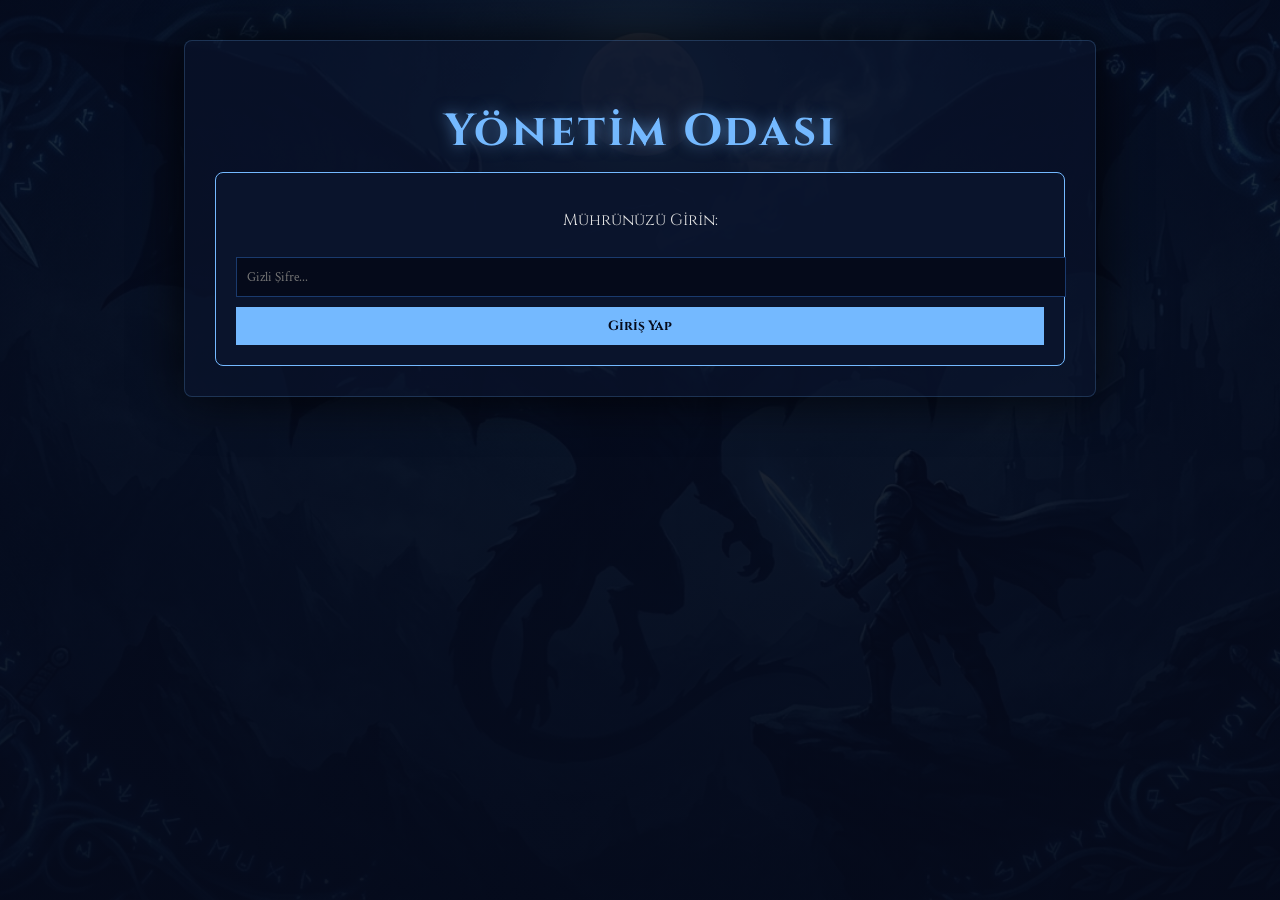
<file: admin.html>
<!DOCTYPE html>
<html lang="tr">
<head>
    <meta charset="UTF-8">
    <meta name="viewport" content="width=device-width, initial-scale=1.0">
    <title>Aethelgard | Yönetim Odası</title>
    <link rel="stylesheet" href="style.css">
    <style>
        .admin-panel {
            background: rgba(10, 20, 45, 0.9);
            padding: 20px;
            border-radius: 8px;
            border: 1px solid #74b9ff;
        }
        input, textarea, select {
            width: 100%;
            padding: 10px;
            margin: 10px 0;
            background: #050a1a;
            border: 1px solid #1a3a6d;
            color: #e0e0e0;
            font-family: 'Crimson Text', serif;
        }
        button {
            background: #74b9ff;
            color: #050a1a;
            padding: 10px 20px;
            border: none;
            cursor: pointer;
            font-weight: bold;
            font-family: 'Cinzel', serif;
            width: 100%;
        }
        button:hover { background: #e0e0e0; }
        .tab { display: none; }
        .tab.active { display: block; }
    </style>
</head>
<body>
    <div class="container">
        <h1>Yönetim Odası</h1>
        <div class="admin-panel">
            <div id="login-zone">
                <p style="text-align:center;">Mührünüzü Girin:</p>
                <input type="password" id="admin-pass" placeholder="Gizli Şifre...">
                <button onclick="checkPass()">Giriş Yap</button>
            </div>

            <div id="main-panel" class="tab">
                <h3>Yeni Bölüm Ekle</h3>
                <select id="kitap-sec">
                    <option value="kitap1">EJDERHALAR KITASI: YOZLAŞMANIN ÇAĞI</option>
                </select>
                <input type="text" id="bolum-ad" placeholder="Bölüm Adı (Örn: IV. Bölüm)">
                <textarea id="bolum-icerik" rows="10" placeholder="Bölüm metnini buraya nakşedin..."></textarea>
                <button onclick="kaydet()">Arşive Ekle</button>
            </div>
        </div>
    </div>

    <script>
        function checkPass() {
            const pass = document.getElementById('admin-pass').value;
            if(pass === "1234") { // Burayı istediğiniz şifreyle değiştirin Majesteleri
                document.getElementById('login-zone').style.display = 'none';
                document.getElementById('main-panel').classList.add('active');
            } else {
                alert("Mühür hatalı! Saray muhafızları çağırılıyor...");
            }
        }

        function kaydet() {
            alert("Bölüm başarıyla mühürlendi! (Not: GitHub Pages statik olduğu için bu verileri otomatik kaydetmek için JSON veya Firebase altyapısı kuracağız)");
        }
    </script>
</body>
</html>
</file>
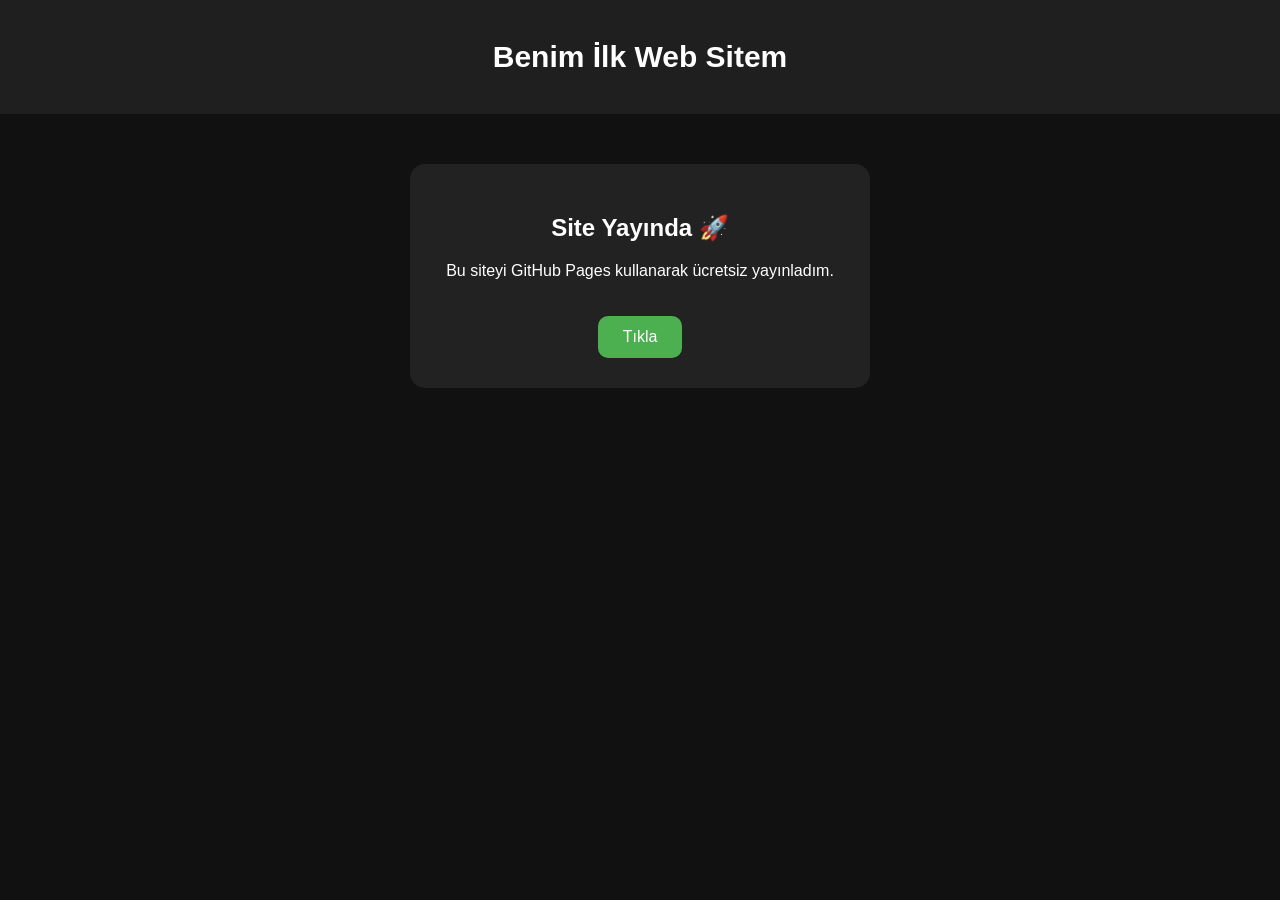
<file: idex.html>
<!DOCTYPE html>
<html lang="tr">
<head>
<meta charset="UTF-8">
<meta name="viewport" content="width=device-width, initial-scale=1.0">
<title>Benim İlk Sitem</title>

<style>

body{
    margin:0;
    background:#111;
    color:white;
    font-family:Arial;
    text-align:center;
}

header{
    padding:40px;
    background:#1f1f1f;
    font-size:30px;
    font-weight:bold;
}

main{
    padding:50px 20px;
}

.card{
    background:#222;
    margin:auto;
    max-width:400px;
    padding:30px;
    border-radius:15px;
}

button{
    margin-top:20px;
    padding:12px 25px;
    border:none;
    border-radius:10px;
    background:#4caf50;
    color:white;
    font-size:16px;
}

</style>
</head>

<body>

<header>
Benim İlk Web Sitem
</header>

<main>

<div class="card">

<h2>Site Yayında 🚀</h2>

<p>
Bu siteyi GitHub Pages kullanarak ücretsiz yayınladım.
</p>

<button>Tıkla</button>

</div>

</main>

</body>
</html>
</file>
<file: style.css>
/* =========================================
   AETHELGARD ARŞİVLERİ - KADİM STİL DOSYASI
   ========================================= */

/* Fontların Çağırılması */
@import url('https://fonts.googleapis.com/css2?family=Cinzel:wght@400;700&family=Crimson+Text:ital,wght@0,400;0,700;1,400&display=swap');

body {
    margin: 0;
    padding: 0;
    background-color: #050a1a;
    /* Arka plan görseli emrettiğiniz gibi image_0.png */
    background-image: 
        linear-gradient(rgba(5, 10, 26, 0.85), rgba(5, 10, 26, 0.95)),
        url('image_0.png');
    background-attachment: fixed;
    background-size: cover;
    background-position: center;
    color: #e0e0e0;
    font-family: 'Cinzel', serif;
    overflow-x: hidden;
    /* Özel İmleç Büyüsü */
    cursor: url('https://img.icons8.com/ios-filled/20/74b9ff/sparkling-diamond.png'), auto;
}

/* Arka Plandaki Büyü Tozları */
#particles-js {
    position: fixed;
    width: 100%;
    height: 100%;
    top: 0;
    left: 0;
    z-index: 1;
    pointer-events: none;
}

/* Ana Konteyner */
.container {
    max-width: 850px;
    margin: 40px auto;
    padding: 30px;
    background: rgba(10, 20, 45, 0.6);
    border: 1px solid rgba(116, 185, 255, 0.2);
    box-shadow: 0 0 50px rgba(0, 0, 0, 0.8);
    position: relative;
    z-index: 2;
    border-radius: 8px;
}

/* Başlık Stili */
h1 {
    text-align: center;
    color: #74b9ff;
    text-shadow: 0 0 15px rgba(116, 185, 255, 0.6);
    font-size: 2.8em;
    margin-bottom: 10px;
    letter-spacing: 3px;
}

/* Kitap Başlıkları (Butonlar) */
.kitap-baslik {
    background: rgba(10, 20, 45, 0.8);
    border: 1px solid #1a3a6d;
    padding: 20px;
    margin: 15px 0;
    cursor: pointer;
    transition: all 0.4s cubic-bezier(0.175, 0.885, 0.32, 1.275);
    text-align: center;
    font-weight: bold;
    letter-spacing: 2px;
    text-transform: uppercase;
    position: relative;
}

.kitap-baslik:hover {
    border-color: #74b9ff;
    box-shadow: 0 0 25px rgba(116, 185, 255, 0.4);
    transform: scale(1.03);
    background: rgba(20, 40, 80, 0.9);
}

/* ANTİK PARŞÖMEN ALANI */
.bolumler {
    display: none;
    background-color: #e4d5b7; /* Antik kağıt tonu */
    background-image: url('https://www.transparenttextures.com/patterns/paper-fibers.png'); /* Kağıt dokusu */
    padding: 30px;
    border-radius: 2px;
    box-shadow: 
        inset 0 0 50px #c3a67d, 
        0 10px 30px rgba(0,0,0,0.7);
    font-family: 'Crimson Text', serif;
    border: 1px solid #d4b483;
    margin-top: -15px;
    position: relative;
    z-index: 3;
}

/* Parşömen Giriş Yazısı */
.bolumler p {
    color: #5d4037;
    border-bottom: 2px solid rgba(93, 64, 55, 0.3);
    padding-bottom: 10px;
    margin-bottom: 20px;
    font-style: italic;
    font-weight: bold;
    text-align: center;
}

/* Bölüm Linklerini Düzenleyen Kod */
.bolum-link {
    display: block;
    padding: 15px 10px;
    color: #3b2b1d !important; /* Mavi yerine koyu kahve/mürekkep rengi */
    text-decoration: none;
    border-bottom: 1px solid rgba(0,0,0,0.1);
    font-family: 'Crimson Text', serif;
    font-size: 1.2em;
    transition: all 0.3s ease;
}

.bolum-link:hover {
    color: #8b0000 !important; /* Üzerine gelince kan kırmızısı olsun */
    background: rgba(0,0,0,0.05);
    padding-left: 20px;
}

/* MOBİL UYUM BÜYÜSÜ */
@media (max-width: 768px) {
    .container {
        width: 92%;
        margin: 15px auto;
        padding: 20px 15px;
    }

    h1 {
        font-size: 1.8em;
        letter-spacing: 1px;
    }

    .kitap-baslik {
        padding: 15px;
        font-size: 0.9em;
    }

    .bolumler {
        padding: 20px 15px;
        font-size: 1.15em;
    }

    body {
        cursor: default; /* Mobilde dokunmatik kullanım için imleci sıfırlar */
    }
}
</file>
